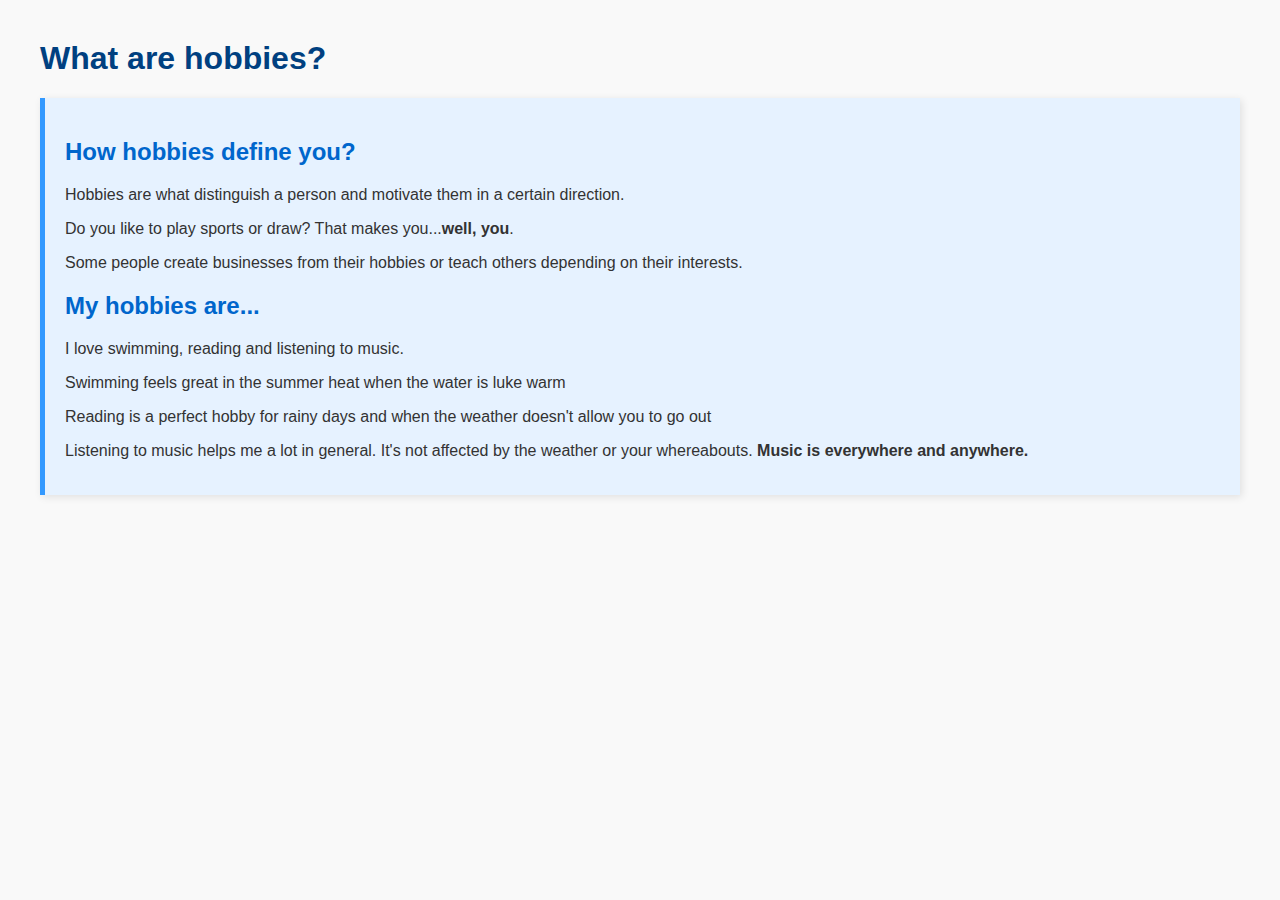
<file: barcelona.html>
<!DOCTYPE html>
<html lang="en">
<head>
    <meta charset="UTF-8">
    <meta name="viewport" content="width=device-width, initial-scale=1.0">
    <title>My hobbies</title>
    <link rel="stylesheet" href="style.css"> 
</head>
<body>
    
  <h1>What are hobbies?</h1>

  <div class="highlight">
    <h2>How hobbies define you?</h2>
    <p>Hobbies are what distinguish a person and motivate them in a certain direction.  </p>
    <p>Do you like to play sports or draw? That makes you...<strong>well, you</strong>.</p>
    <p>Some people create businesses from their hobbies or teach others depending on their interests.</p>

    <h2>My hobbies are...</h2>
    <p><storng>I love swimming, reading and listening to music.</storng></p>
    <p>Swimming feels great in the summer heat when the water is luke warm</p>
    <p>Reading  is a perfect hobby for rainy days and when the weather doesn't allow you to go out</p>
    <p>Listening to music helps me a lot in general. It's not affected by the weather or your whereabouts. <strong>Music is everywhere and anywhere.</strong></p>
  </div>

</body>
</html>
</file>
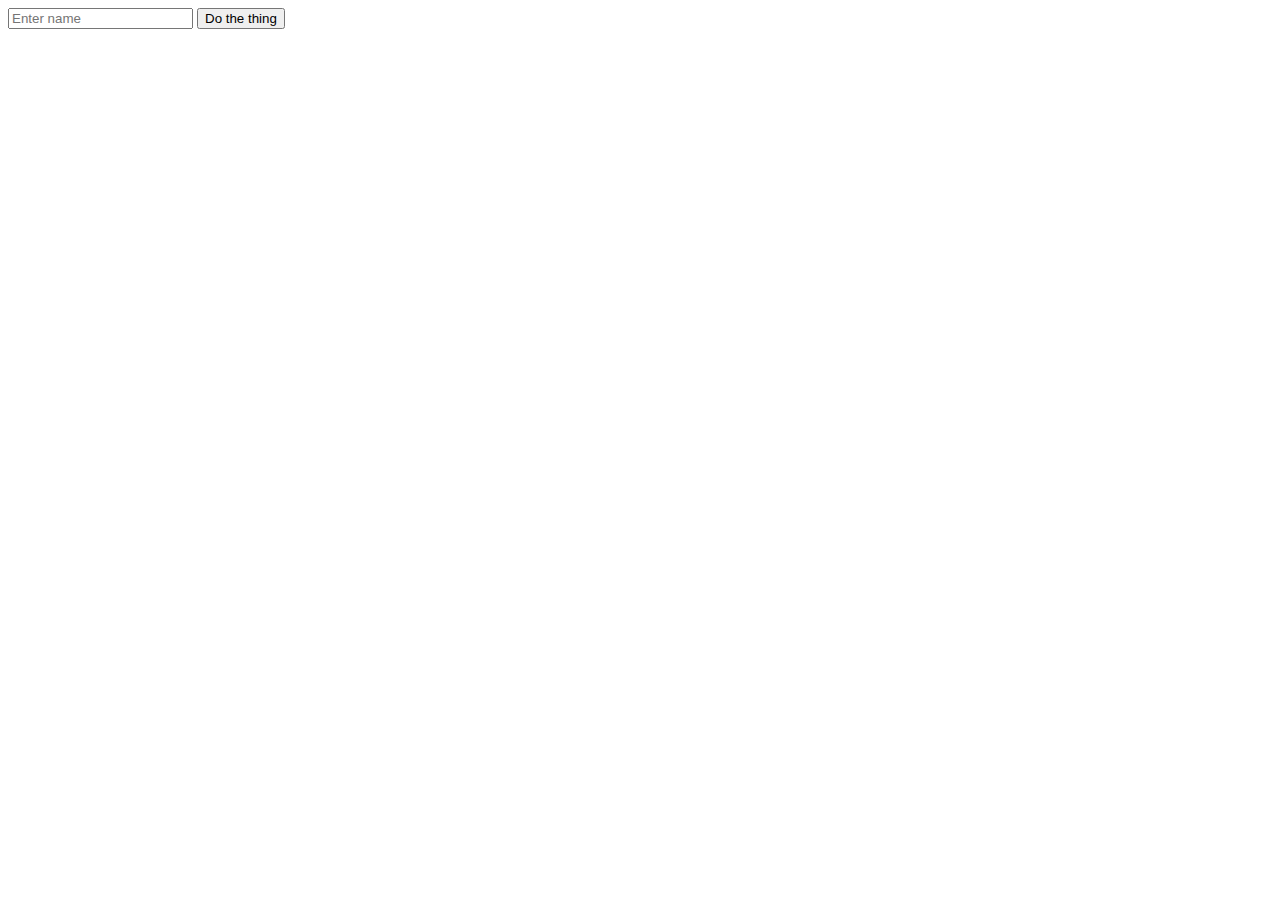
<file: maikati_fernando.html>
<!DOCTYPE html>
<html lang="en">
<head>
    <meta charset="UTF-8">
    <meta name="viewport" content="width=device-width, initial-scale=1.0">
    <title>Fernando</title>
</head>
<body>
    <input id="name" placeholder="Enter name">
	<button id="dowork">Do the thing</button>
	<p id="welcome"></p>
 
	<script defer>
		document.getElementById("dowork").addEventListener("click", function (e) {
			document.getElementById("welcome").innerHTML = "Welcome " + document.getElementById("name").value;
		});
	</script>
</body>
</html>
</file>
<file: style.css>
body {
  font-family: Arial, sans-serif;
  margin: 40px;
  background-color: #f9f9f9;
  color: #333;
}

h1 {
  color: #004080;
}

h2 {
  color: #0066cc;
}

p {
  margin-bottom: 15px;
}

.highlight {
  background-color: #e6f2ff;
  padding: 20px;
  border-left: 5px solid #3399ff;
  box-shadow: 2px 2px 8px rgba(0, 0, 0, 0.1);
}
</file>
